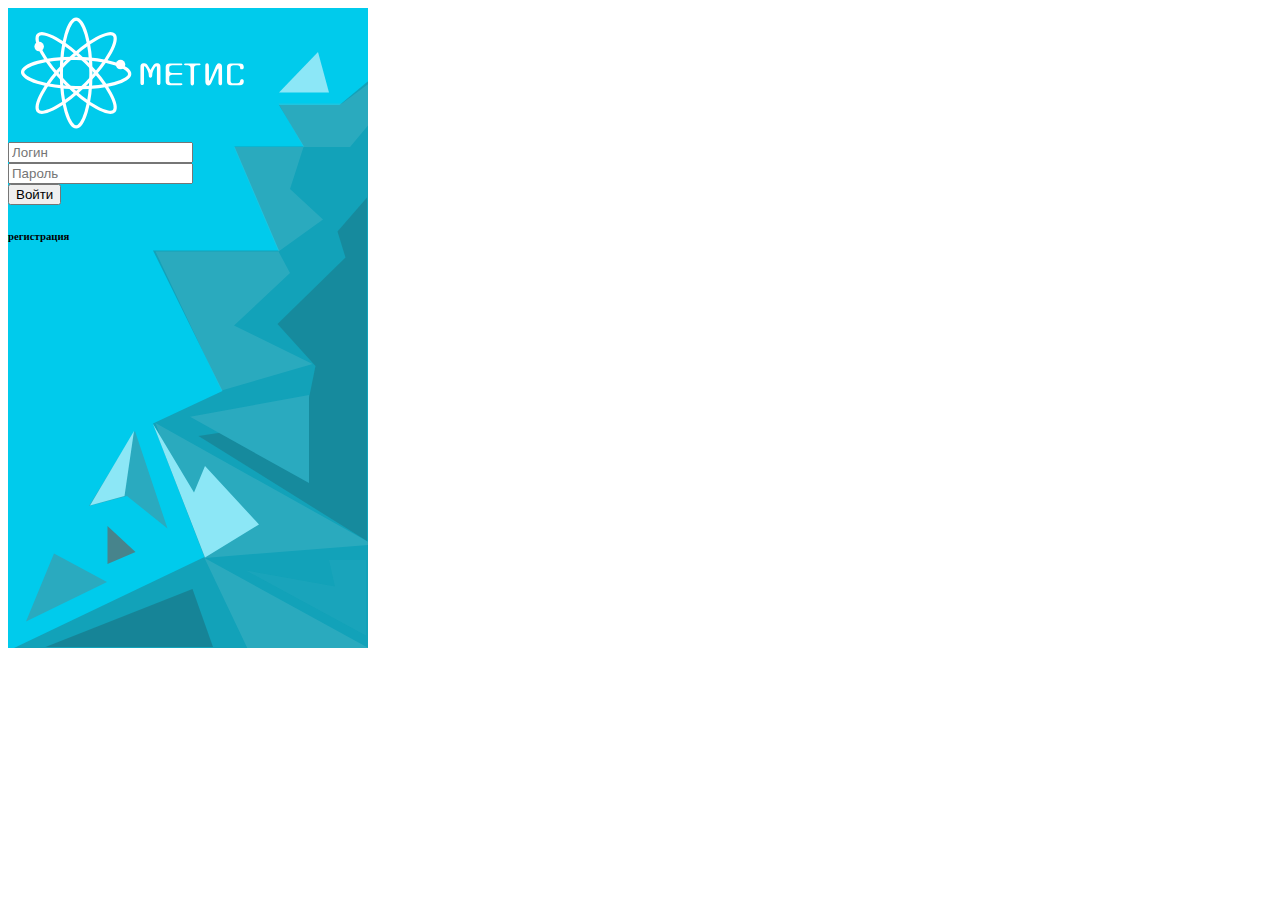
<file: main.html>
<!DOCTYPE html>
<html>
<head>
	<meta charset="utf-8">
	<meta name="viewport" content="width=device-width, initial-scale=1">
	<title>Метис</title>
	<link href="https://cdn.jsdelivr.net/npm/bootstrap@5.1.1/dist/css/bootstrap.min.css" rel="stylesheet" integrity="sha384-F3w7mX95PdgyTmZZMECAngseQB83DfGTowi0iMjiWaeVhAn4FJkqJByhZMI3AhiU" crossorigin="anonymous">
	<link rel="stylesheet" href="style.css">
</head>
<body>
	<div class="logindiv"> <!--login-->
		<div class=" col-6 "></div>
		<div class="col-10 mx-auto text-center">
			<img src="img/logow.svg" alt="Картинка"  class="w-100 mt-5" style="height:130px" />
		</div>
		<div class="col-7 mx-auto mt-5">
			<input class="w-100 border-0 rounded" placeholder="Логин" id="enterName" type="text">
			<input class="w-100 mt-4 border-0 rounded" placeholder="Пароль" id="enterPassword" type="text" >
			<div  class="mx-auto col-5 mt-4">
				<button class="login btn btn-light btn-lg">Войти</button>
			</div>
			
			<h6 class="regopener text-end mt-4 text-light" id="regopener">регистрация </h6>
		</div>
	</div>
	<div class="regchoose"><!--register choose-->
		<button class="btn btn-sm btn-light mt-4 ms-4 " id=""><-</button>
			<h4 class="text-center mt-5">Кам вы являетесь</h4>
			<div class="mx-auto col-6">
				<button class="login btn btn-light w-100">Родитель</button>
				
			</div>
			<div class="mx-auto col-6">
				<button class="login btn btn-light w-100 mt-4">Учитель</button>
				
			</div>
	</div>
	<div class="registerdivteacher"> <!--register teacher-->
		<button class="btn btn-sm btn-light mt-4 ms-4"><-</button>
		<div class=" col-6 "></div>
		<div class="col-7 mx-auto mt-5">
			<input class="w-100 border-0 rounded" placeholder="ФИО" id="enterName" type="text">
			<input class="w-100 mt-4 border-0 rounded" placeholder="Какой предмет приподаете" id="enterClass" type="text" >
			<input class="w-100 mt-4 border-0 rounded" placeholder="Логин" id="enterlogin" type="text">
			<input class="w-100 mt-4 border-0 rounded" placeholder="Пароль" id="enterPassword" type="text" >
			<input class="w-100 mt-4 border-0 rounded" placeholder="Повтор пароля"  type="text" >
			<div  class="mx-auto col-11 mt-4">
				<button class="registert btn btn-light">ЗАРЕГИСТРИРОВАТЬСЯ</button>
			</div>
			
		</div>
	</div>
	<div class="registerdivparent"> <!--register parent-->
		<button class="btn btn-sm btn-light mt-4 ms-4"><-</button>
		<div class=" col-6 "></div>
		<div class="col-7 mx-auto mt-5">
			<input class="w-100 border-0 rounded" placeholder="ФИО" id="findName" type="text">
			<input class="w-100 mt-4 border-0 rounded" placeholder="Логин ребенка" id="findPassword" type="text" >
			<input class="w-100 mt-4  border-0 rounded" placeholder="Пароль ребенка" id="findName" type="text">
			<input class="w-100 mt-4 border-0 rounded" placeholder="Пароль" id="findPassword" type="text" >
			<input class="w-100 mt-4 border-0 rounded" placeholder="Повтор пароля" id="findPassword" type="text" >
			<div  class="mx-auto col-11 mt-4">
				<button class="registerp btn btn-light">ЗАРЕГИСТРИРОВАТЬСЯ</button>
			</div>
			
		</div>
	</div>





	<div class="menu text-light"> 
		<div style="height: 120px;"></div>
		<button id="menubtnmain" class="menubtn btn text-light">Главная</button>
		<button id="menubtnnavigation" class="menubtn btn text-light">Навигация</button>
		<button id="menubtnevents" class="menubtn btn text-light">Мероприятия</button>
		<button id="menubtntimetable" class="menubtn btn text-light">Расписание</button>
		<button id="menubtneatery" class="menubtn btn text-light">Столовая</button>

		<button id="menubtncardp" class="menubtn btn text-light">Карта питания (род)</button>
		<button id="menubtncardu" class="menubtn btn text-light">Карта питания  (учащ)</button>

		<button id="menubtnfond" class="menubtn btn text-light">Фонд класса</button>

		<button id="menubtnratingt" class="menubtn btn text-light">Рэйтинг (учит)</button>
		<button id="menubtnratingp" class="menubtn btn text-light">Рэйтинг (род)</button>
		<button id="menubtnratingu" class="menubtn btn text-light">Рэйтинг  (учащ)</button>
		<div class="col-4 mx-auto bg-light rounded">
			<a href="https://t.me/+XRHksiVNQeUwMmQy" class="text-info" >@GaF.pr </a>
		</div>
	</div>	
	<div class="header col-12 ps-4 py-3"> <!-- header -->
			<button class="btn bg-light menubtnopen " id = "menubtnopen">=</button>
			<button class="btn bg-light menubtnclosed " id = "menubtnclosed">=</button>
		</div>
	</div> 
	<div class="pt-3 ps-3 main" >	
		
	</div>
	<div class="pt-3 ps-3 navigation" >	
		
	</div>
	<div class="pt-3 ps-3 events" >	
		
	</div>
	<div class="pt-3 ps-3 timetable" >	
		
	</div>
	<div class="pt-3 ps-3 eatery" >	
		
	</div>

	<div class="pt-3 ps-3 cardp" >	
		
	</div>
	<div class="pt-3 ps-3 cardu" >	
		
	</div>
	<div class="pt-3 ps-3 fond" >	
		
	</div>
	<div class="pt-3 ps-3 ratingt" >	
		
	</div>
	<div class="pt-3 ps-3 ratingp" >	
		
	</div>
	<div class="pt-3 ps-3 ratingu" >	
		
	</div>
	<script src="script.js"></script>
<!-- <script type="text/javascript">
	var menubtnopen = document.querySelector('#menubtnopen');
	var menubtnclosed = document.querySelector('#menubtnclosed');

	var menubtnmain= document.querySelector('#menubtnmain');
	var menubtnnavigation = document.querySelector('#menubtnnavigation');
	var menubtnevents = document.querySelector('#menubtnevents');
	var menubtntimetable = document.querySelector('#menubtntimetable');
	var menubtneatery = document.querySelector('#menubtneatery');

	var menubtncardp = document.querySelector('#menubtncardp');
	var menubtncardu = document.querySelector('#menubtncardu');

	var menubtnfond = document.querySelector('#menubtnfond');

	var menubtnratingt = document.querySelector('#menubtnratingt');
	var menubtnratingp = document.querySelector('#menubtnratingp');
	var menubtnratingu = document.querySelector('#menubtnratingu');

	let menu = document.querySelector('.menu');
	let main = document.querySelector('.main');
	let navigation = document.querySelector('.navigation');
	let events = document.querySelector('.events');
	let timetable = document.querySelector('.timetable');
	let eatery = document.querySelector('.eatery');
	let menustat=0;

	function openmenu() {
        	menu.style.display = 'block';
        	menubtnclosed.style.display = 'block';
        	menubtnopen.style.display = 'none'
    }
	function closemenu() {
        	menu.style.display = 'none';
        	menubtnclosed.style.display = 'none';
        	menubtnopen.style.display = 'block'
    }
	menubtnclosed.addEventListener('click', closemenu);
	menubtnopen.addEventListener('click', openmenu);

	function menumain() {
        	menu.style.display = 'none';
        	navigation.style.display = 'none';
        	events.style.display = 'none';
        	eatery.style.display = 'none';
        	timetable.style.display = 'none';
        	main.style.display = 'block';
    }
	function menunavigation() {
        	menu.style.display = 'none';
        	main.style.display = 'none';
        	events.style.display = 'none';
        	eatery.style.display = 'none';
        	timetable.style.display = 'none';
        	navigation.style.display = 'block';
    }
	function menuevents() {
        	menu.style.display = 'none';
        	main.style.display = 'none';
        	navigation.style.display = 'none';
        	eatery.style.display = 'none';
        	timetable.style.display = 'none';
        	events.style.display = 'block';
    }
	function menutimetabe() {
        	menu.style.display = 'none';
        	main.style.display = 'none';
        	navigation.style.display = 'none';
        	events.style.display = 'none';
        	eatery.style.display = 'none';
        	timetable.style.display = 'block';
    }
	function menueatery() {
        	menu.style.display = 'none';
        	main.style.display = 'none';
        	navigation.style.display = 'none';
        	events.style.display = 'none';
        	timetable.style.display = 'none';
        	eatery.style.display = 'block';
    }
	menubtnmain.addEventListener('click', menumain);
	menubtnnavigation.addEventListener('click', menunavigation);
	menubtnevents.addEventListener('click', menuevents);
	menubtntimetable.addEventListener('click', menutimetabe);
	menubtneatery.addEventListener('click', menueatery);
</script> -->
</body>
</html>
</file>
<file: style.css>
@font-face{
			src:url(img/Rubik.ttf);
			font-family: my-font;
		}
		.header {
			position: fixed;
			left: 0;
			top: 0;
			height: 70px;
			background-color: #205E68;
			display: none;
			width: 360px;
		}
		.menu{
			position: fixed;
			left: 0;
			top: 0;
			height: 840px;
			width: 200px;
			background-image: url(img/menu_bg.svg);
			display: none;
		}
		.logindiv{
			height: 640px;
			background-image: url(img/login_bg.svg);
			width: 360px;

		}
		.registerdivteacher{
			height: 640px;
			background-image: url(img/register_bg.svg);
			width: 360px;
			color: #47848C;
			display: none;

		}
		.registerdivparent{
			height: 640px;
			background-image: url(img/register_bg.svg);
			width: 360px;
			color: #47848C;
			display: none;

		}
		.regchoose{
			height: 640px;
			width: 360px;
			background-image: url(img/register_bg.svg);
			color: #47848C;
			display: none;
		}
		.menubtnopen{
			display: block;
		}
		.menubtnclosed{
			display: none;
		}
		.menubtn{
			background-image: url(img/btn_menu.svg);
			background-size: cover ;
			background-position: center center;
			width: 200px;
			height: 45px;

		}
		.main{
			height:2690px; 
			width: 360px;
			background-image: url(img/main.svg);
			display: none;
		}
		.navigation{
			height:840px; 
			width: 360px;
			background-image: url(img/navigation.svg);
			display: none;
		}
		.events{
			height:1086px; 
			width: 360px;
			background-image: url(img/events.svg);
			display: none;
		}
		.timetable{
			height:958px; 
			width: 360px;
			background-image: url(img/timetable.svg);
			display: none;
		}
		.eatery{
			height:1010px; 
			width: 360px;
			background-image: url(img/eatery.svg);
			display: none;
		}
		.cardp{
			height:640px; 
			width: 360px;
			background-image: url(img/cardshc.svg);
			display: none;
		}
		.cardu{
			height:640px; 
			width: 360px;
			background-image: url(img/cardpit.svg);
			display: none;
		}
		.fond{
			height:640px; 
			width: 360px;
			background-image: url(img/fond.svg);
			display: none;
		}
		.ou{
			height:640px; 
			width: 360px;
			background-image: url(img/register_bg.svg);
			display: none;
		}
		.ratingt{
			height:640px; 
			width: 360px;
			background-image: url(img/register_bg.svg);
			display: none;
		}
		.ratingp{
			height:1115px; 
			width: 360px;
			background-image: url(img/ratingp.svg);
			display: none;
		}
		.ratingu{
			height:1115px; 
			width: 360px;
			background-image: url(img/ratingu.svg);
			display: none;
		}
		.rtu{
			height: 43px;
		}
		.mt1{
			display: none;

		}
		.mt2{
			display: none;
			
		}
		.mu1{
			display: none;

		}
		.mu2{
			display: none;
			
		}
		.mp1{
			display: none;

		}
		.mp2{
			display: none;
			
		}
</file>
